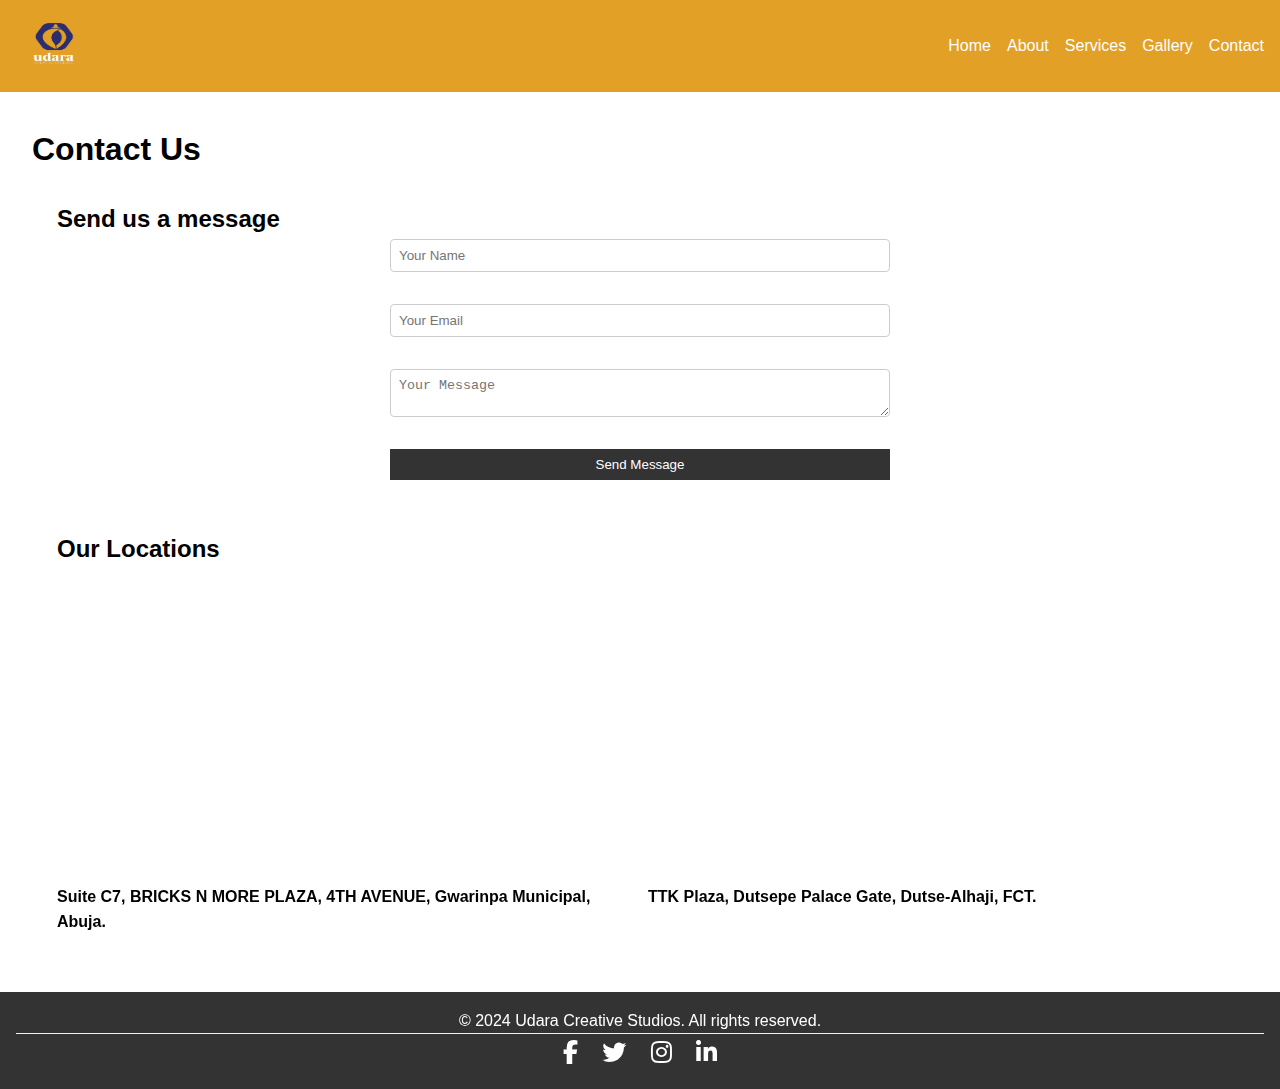
<file: contact.html>
<!DOCTYPE html>
<html lang="en">
<head>
    <meta charset="UTF-8">
    <meta name="viewport" content="width=device-width, initial-scale=1.0">
    <title>Udara Creative Studios</title>
    <link
      rel="shortcut icon"
      type="image/png"
      href="./UDARA LOGO PNG/UDARA LOGO ICON PNG.png"
    />
    <link rel="stylesheet" href="styles.css" />
    <link rel="stylesheet" href="https://cdnjs.cloudflare.com/ajax/libs/font-awesome/6.7.2/css/all.min.css" integrity="sha512-Evv84Mr4kqVGRNSgIGL/F/aIDqQb7xQ2vcrdIwxfjThSH8CSR7PBEakCr51Ck+w+/U6swU2Im1vVX0SVk9ABhg==" crossorigin="anonymous" referrerpolicy="no-referrer" />
</head>
<body>
    <header>
        <nav>
            <div class="logo"><img src="./UDARA LOGO PNG/UDARA MAIN LOGO PNG.png" alt=""></div>
            <ul class="nav-links">
                <li><a href="./index.html">Home</a></li>
                <li><a href="./about.html">About</a></li>
                <li><a href="./services.html">Services</a></li>
                <li><a href="gallery.html">Gallery</a></li>
                <li><a href="./contact.html">Contact</a></li>
            </ul>
            <div class="burger">
                <div class="line1"></div>
                <div class="line2"></div>
                <div class="line3"></div>
            </div>
        </nav>
    </header>

    <main class="contact-page">
        <h1>Contact Us</h1>
        <div class="contact-content">
            <div class="contact-form">
                <h2>Send us a message</h2>
                <form id="custom-form">
                    <!-- <input type="hidden" name="_captcha" value="false"> -->
                          <input type="text" name="entry.836569547" placeholder="Your Name" required />
                          <input type="email" name="entry.142676353" placeholder="Your Email" required />
                          <textarea placeholder="Your Message" name="entry.1948233718" required></textarea>
                          <button type="submit" >Send Message</button>
                  
                          <input type="text" name="ignore-this" style="display: none;">
                        </form>
            </div>
            <div class="contact-info">
                <h2>Our Locations</h2>
                <div class="map-container">
                    <div class="map-placeholder">
                        <iframe src="https://www.google.com/maps/embed?pb=!1m18!1m12!1m3!1d7878.751220704921!2d7.3925857!3d9.120505300000001!2m3!1f0!2f0!3f0!3m2!1i1024!2i768!4f13.1!3m3!1m2!1s0x104ddf40efe6b509%3A0xde20838958083b11!2sBRICKS%20N%20MORE%20PLAZA%20-%204TH%20AVE!5e0!3m2!1sen!2sus!4v1738665531872!5m2!1sen!2sus" width="600" height="450" style="border:0;" allowfullscreen="" loading="lazy" referrerpolicy="no-referrer-when-downgrade"></iframe>
                        <p>Suite C7, BRICKS N MORE PLAZA, 4TH AVENUE, Gwarinpa Municipal, Abuja.</p>
                    </div>
                    <div class="map-placeholder">
                        <iframe src="https://www.google.com/maps/embed?pb=!1m14!1m12!1m3!1d3939.1483265558627!2d7.368908295684014!3d9.141073302154458!2m3!1f0!2f0!3f0!3m2!1i1024!2i768!4f13.1!5e0!3m2!1sen!2sus!4v1738666120394!5m2!1sen!2sus" width="600" height="450" style="border:0;" allowfullscreen="" loading="lazy" referrerpolicy="no-referrer-when-downgrade"></iframe>
                        <p>TTK Plaza, Dutsepe Palace Gate, Dutse-Alhaji, FCT.</p>
                    </div>
                </div>
            </div>
        </div>
    </main>

    <!-- <footer>
        <p>&copy; 2023 Your Company Name. All rights reserved.</p>
    </footer> -->

    <footer>
        <p>&copy; 2024 Udara Creative Studios. All rights reserved.</p>
        <div class="social-media">
          <a href="https://facebook.com" target="_blank" aria-label="Facebook"><i class="fab fa-facebook-f"></i></a>
          <a href="https://twitter.com" target="_blank" aria-label="Twitter"><i class="fab fa-twitter"></i></a>
          <a href="https://instagram.com" target="_blank" aria-label="Instagram"><i class="fab fa-instagram"></i></a>
          <a href="https://linkedin.com" target="_blank" aria-label="LinkedIn"><i class="fab fa-linkedin-in"></i></a>
      </div>
      </footer>

      <button id="back-to-top" title="Back to Top">&#8679;</button>

    <script src="script.js"></script>
</body>
</html>
</file>
<file: styles.css>
* {
    margin: 0;
    padding: 0;
    box-sizing: border-box;
}

body {
    font-family: Arial, sans-serif;
    line-height: 1.6;
    overflow-x: hidden;
}

/* Header */
header {
    background-color: #e3a026;
    color: #fff;
    padding: 1rem;
}
nav {
    display: flex;
    justify-content: space-between;
    align-items: center;
}

.logo {
    /* font-size: 1.5rem; */
    /* font-weight: bold; */
    /* background-color: aqua; */
    height: 60px;
    width: 75px;
}

.logo img{
    height: 100%;
    width: 100%;
}
.nav-links {
    display: flex;
    list-style: none;
}

.nav-links li {
    margin-left: 1rem;
}

.nav-links a {
    color: #fff;
    text-decoration: none;
}
.burger {
    display: none;
    cursor: pointer;
}

.burger div {
    width: 25px;
    height: 3px;
    background-color: #fff;
    margin: 5px;
}


/* Hero Section */
/* .hero {
    background-color: #f4f4f4;
    text-align: center;
    padding: 4rem 2rem;
}

.hero h1 {
    font-size: 2.5rem;
    margin-bottom: 1rem;
} */

.hero {
    position: relative;
    overflow: hidden;
    text-align: center;
    height: 60vh; /* Set the height of the hero section */
}

.background-video {
    position: absolute;
    top: 50%;
    left: 50%;
    width: 100vw; /* Set width to 100% of the viewport width */
    height: auto; /* Allow height to adjust automatically */
    min-height: 100%; /* Ensure the video covers the full height */
    z-index: -1; /* Ensure the video is behind other content */
    transform: translate(-50%, -50%); /* Center the video */
    object-fit: fill; /* Ensures the video fills the area without cropping */
}

.cta-button {
    display: inline-block;
    background-color: #2d2d70;
    color: #fff;
    padding: 0.5rem 1rem;
    text-decoration: none;
    margin-top: 1rem;
    border-radius: 5px;
}

/* About Section */
.about {
    padding: 4rem 2rem;
}

.about-content {
    display: flex;
    align-items: center;
    justify-content: space-between;
}

.about-text {
    flex: 1;
    padding-right: 2rem;
    text-align: left;
}

.about-image {
    flex: 1;
}

.about-image img {
    max-width: 100%;
    height: auto;
}

/* Services Section */
.services {
    background-color: #f4f4f4;
    padding: 4rem 2rem;
}

.service-cards {
    display: flex;
    justify-content: space-between;
    flex-wrap: wrap;
}

.service-card {
    background-color: #fff;
    border-radius: 5px;
    box-shadow: 0 2px 5px rgba(0, 0, 0, 0.1);
    padding: 1rem;
    margin: 1rem;
    flex: 1 1 calc(33.333% - 2rem);
    min-width: 250px;
    text-align: left; /* Default alignment */
}

.service-card img {
    max-width: 100%;
    height: auto;
}

.justify-text {
    text-align: justify;
}

.center-text {
    text-align: center;
}

.pad{
    padding-left: 10rem;
    padding-right: 10rem;
    padding-bottom: 3rem;
}

/* Contact Section */
.contact {
    padding: 4rem 2rem;
}

form {
    display: flex;
    flex-direction: column;
    max-width: 500px;
    margin: 0 auto;
}

input, textarea {
    margin-bottom: 1rem;
    padding: 0.5rem;
}

button {
    background-color: #333;
    color: #fff;
    padding: 0.5rem;
    border: none;
    cursor: pointer;
}

/* Footer */
footer {
    background-color: #333;
    color: #fff;
    text-align: center;
    padding: 1rem;
}

.social-media {
    /* margin-top: 1rem; */
    border-top: 1px solid #efefef;

}

.social-media a {
    color: #fff; /* Icon color */
    margin: 0 10px; /* Spacing between icons */
    text-decoration: none; /* Remove underline */
    font-size: 1.5rem; /* Icon size */
    transition: color 0.3s ease; /* Transition effect */
}

.social-media a:hover {
    color: #e3a026; /* Change color on hover */
}

/* Back-to-top button*/
#back-to-top {
    display: none; /* Hidden by default */
    position: fixed; /* Fixed position */
    bottom: 20px; /* Place it at the bottom */
    right: 20px; /* Place it 20px from the right */
    z-index: 1002; /* Make sure it does not overlap */
    border: none; /* Remove borders */
    outline: none; /* Remove outline */
    background-color: #e3a026; /* Black background */
    color: white; /* White text */
    cursor: pointer; /* Pointer/hand icon */
    padding: 15px; /* Some padding */
    border-radius: 70px; /* Rounded corners */
    font-size: 15px; /* Increase font size */
}

#back-to-top:hover {
    background-color: #2c2d6f; /* Add a dark-grey background on hover */
}

/* Responsive Design */
@media screen and (max-width: 768px) {
    /* body{
        overflow-x: hidden;
    }

    .nav-links {
        position: absolute;
        right: 0px;
        height: 92vh;
        top: 8vh;
        background-color: #e3a026;
        display: flex;
        flex-direction: column;
        align-items: center;
        width: 50%;
        row-gap: 20px;
        transform: translateX(100%);
        transition: transform 0.5s ease-in;
        z-index: 1;
    }

    .nav-links li {
        opacity: 0;
    }
    .burger {
        display: block;
        z-index: 10;
    } */

    html, body {
        overflow-x: hidden;
        max-width: 100%;
        position: relative;
    }

    body {
        overflow-y: auto;
    }

    header {
        position: relative;
        overflow: hidden;
    }

    .nav-links {
        position: fixed; /* Changed from absolute to fixed */
        right: 0;
        top: 0; /* Adjust to full height */
        margin-top: 15px;
        height: 100vh;
        width: 35%;
        background-color: #e3a026;
        display: flex;
        flex-direction: column;
        align-items: center;
        justify-content: flex-start;
        row-gap: 25px;
        transform: translateX(100%);
        transition: transform 0.5s ease-in;
        z-index: 1000; /* High z-index to ensure it's on top */
        padding-top: 60px; /* Adjust for header height */
    }

    .nav-active {
        transform: translateX(0%);
    }

    .burger {
        display: block;
        cursor: pointer;
        z-index: 1001; /* Ensure burger is above menu */
        position: relative;
    }

    .hero {
        height: 60vh; /* Keep the height full on smaller screens */
    }

    .background-video {
        width: 100vw; /* Ensure the video covers the full width */
        height: auto; /* Allow height to adjust automatically */
        min-height: 100%; /* Ensure the video covers the full height */
        object-fit: cover;
    }

    .about-content {
        flex-direction: column;
    }

    .about-content {
        flex-direction: column; /* Stack the content vertically */
    }

    .about-text {
        text-align: center; /* Center alignment on small screens */
        padding-right: 0; /* Remove right padding */
        text-align: justify; /* Justify text on small screens */
    }

    .about-image {
        margin-top: 2rem; /* Add some space above the image */
    }

    /* .service-card {
        flex: 1 1 calc(50% - 2rem);
    } */

    .service-card {
        text-align: center; /* Center alignment on small screens */
    }

    .service-card p {
        text-align: justify; /* Justify text on small screens */
    }

    .contact-content {
        flex-direction: column;
    }

    .pad{
        padding-left: 2rem;
        padding-right: 2rem;
    }
}

@media screen and (max-width: 480px) {
    body{
        overflow-x: hidden;
    }


    .service-card {
        flex: 1 1 100%;
    }


}

/* About Page */
.about-page {
    padding: 2rem;
}

.team-section {
    margin-top: 2rem;
}

.team-members {
    display: flex;
    flex-wrap: wrap;
    justify-content: space-around;
}

.team-member {
    text-align: center;
    margin: 1rem;
    flex: 1 1 200px;
}

/* Services Page */
.services-page {
    padding: 2rem;
}

.service-button {
    display: inline-block;
    background-color: #333;
    color: #fff;
    padding: 0.5rem 1rem;
    text-decoration: none;
    margin-top: 1rem;
}

/* Contact page styles */
.contact-page {
    padding: 2rem;
}

.contact-content {
    display: block;
    /* flex-wrap: wrap; */
    gap: 2rem;
    background-color: #333; 
    /* Original color */
    background-color: #333; 
    /* Original color */
    background-color: #ffffff; 
    /* New color */
}

.contact-form,
.contact-info {
    flex: 1 1 300px;
    padding: 25px;
}

.contact-form form {
    display: flex;
    flex-direction: column;
    gap: 1rem;
}

.contact-form input,
.contact-form textarea {
    padding: 0.5rem;
    border: 1px solid #ccc;
    border-radius: 4px;
}

.contact-form button {
    background-color: #333;
    color: #fff;
    border: none;
    padding: 0.5rem 1rem;
    cursor: pointer;
    transition: background-color 0.3s ease;
}

.contact-form button:hover {
    background-color: #555;
}

.map-container {
    display: flex;
    flex-wrap: wrap;
    gap: 1rem;
}

.map-placeholder {
    flex: 1 1 300px;
}

.map-placeholder iframe {
    width: 100%;
    height: 300px;
    border: none;
}

.map-placeholder p {
    margin-top: 0.5rem;
    font-weight: bold;
}

@media screen and (max-width: 768px) {
    .contact-content {
        flex-direction: column;
    }

    .map-container {
        flex-direction: column;
    }
}


/* Pop-up styles */
.popup-overlay {
    display: none;
    position: fixed;
    top: 0;
    left: 0;
    width: 100%;
    height: 100%;
    background-color: rgba(0, 0, 0, 0.7);
    justify-content: center;
    align-items: center;
    z-index: 1000;
}

.popup-content {
    background-color: #fff;
    padding: 2rem;
    border-radius: 5px;
    max-width: 80%;
    max-height: 80%;
    overflow-y: auto;
}

#popup-close {
    background-color: #333;
    color: #fff;
    border: none;
    padding: 0.5rem 1rem;
    margin-top: 1rem;
    cursor: pointer;
}

/* Update popup styles for gallery */
.popup-content img {
    max-width: 100%;
    max-height: 80vh;
    display: block;
    margin: 0 auto;
}

#popup-caption {
    text-align: center;
    margin-top: 1rem;
}
/* Hamburger menu styles */
.nav-active {
    transform: translateX(0%);
}

@keyframes navLinkFade {
    from {
        opacity: 0;
        transform: translateX(50px);
    }
    to {
        opacity: 1;
        transform: translateX(0px);
    }
}

.toggle .line1 {
    transform: rotate(-45deg) translate(-5px, 6px);
}

.toggle .line2 {
    opacity: 0;
}

.toggle .line3 {
    transform: rotate(45deg) translate(-5px, -6px);
}

/* Gallery styles */
.gallery-page {
    padding: 2rem;
}

.gallery-grid {
    display: grid;
    grid-template-columns: repeat(auto-fit, minmax(250px, 1fr));
    gap: 1rem;
}

.gallery-item {
    position: relative;
    overflow: hidden;
    border-radius: 5px;
    box-shadow: 0 0 10px rgba(0, 0, 0, 0.1);
    cursor: pointer;
}

.gallery-item img {
    width: 100%;
    height: auto;
    display: block;
    transition: transform 0.3s ease;
}

.gallery-item:hover img {
    transform: scale(1.05);
}

.gallery-caption {
    position: absolute;
    bottom: 0;
    left: 0;
    right: 0;
    background-color: rgba(0, 0, 0, 0.7);
    color: #fff;
    padding: 0.5rem;
    text-align: center;
    opacity: 0;
    transition: opacity 0.3s ease;
}

.gallery-item:hover .gallery-caption {
    opacity: 1;
}
</file>
